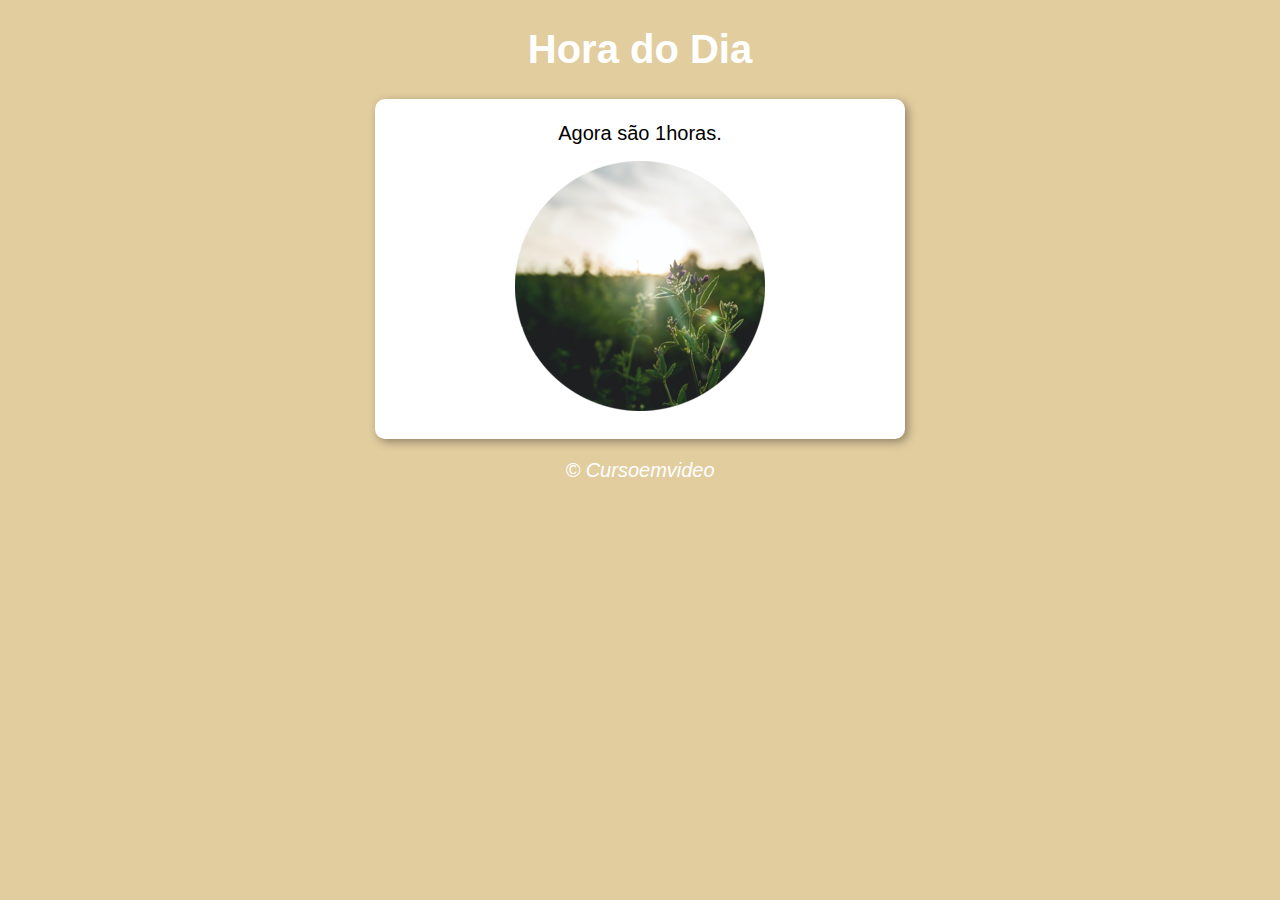
<file: Aula12/ex14/index.html>
<!DOCTYPE html>
<html lang="pt-br">
	<head>
		<meta charset="utf-8">
		<meta name="viewport" content="width=device-width, initial-scale=1.0">
		<title>Hora do Dia</title>
		<link rel="stylesheet" href="estilo.css">
	</head>
	<body onload="carregar()">
		<header> 
			<h1>Hora do Dia</h1>
		</header>
		<section>
			<div id="msg">
				testando...
			</div>
			<div id="foto">
				<img id="imagem" src="img/fotomanha.png" alt="foto do dia">
			</div>
		</section>
		<footer>
			<p>&copy; Cursoemvideo</p>
		</footer>
		<script src="script.js"></script
	</body>
</html>
</file>
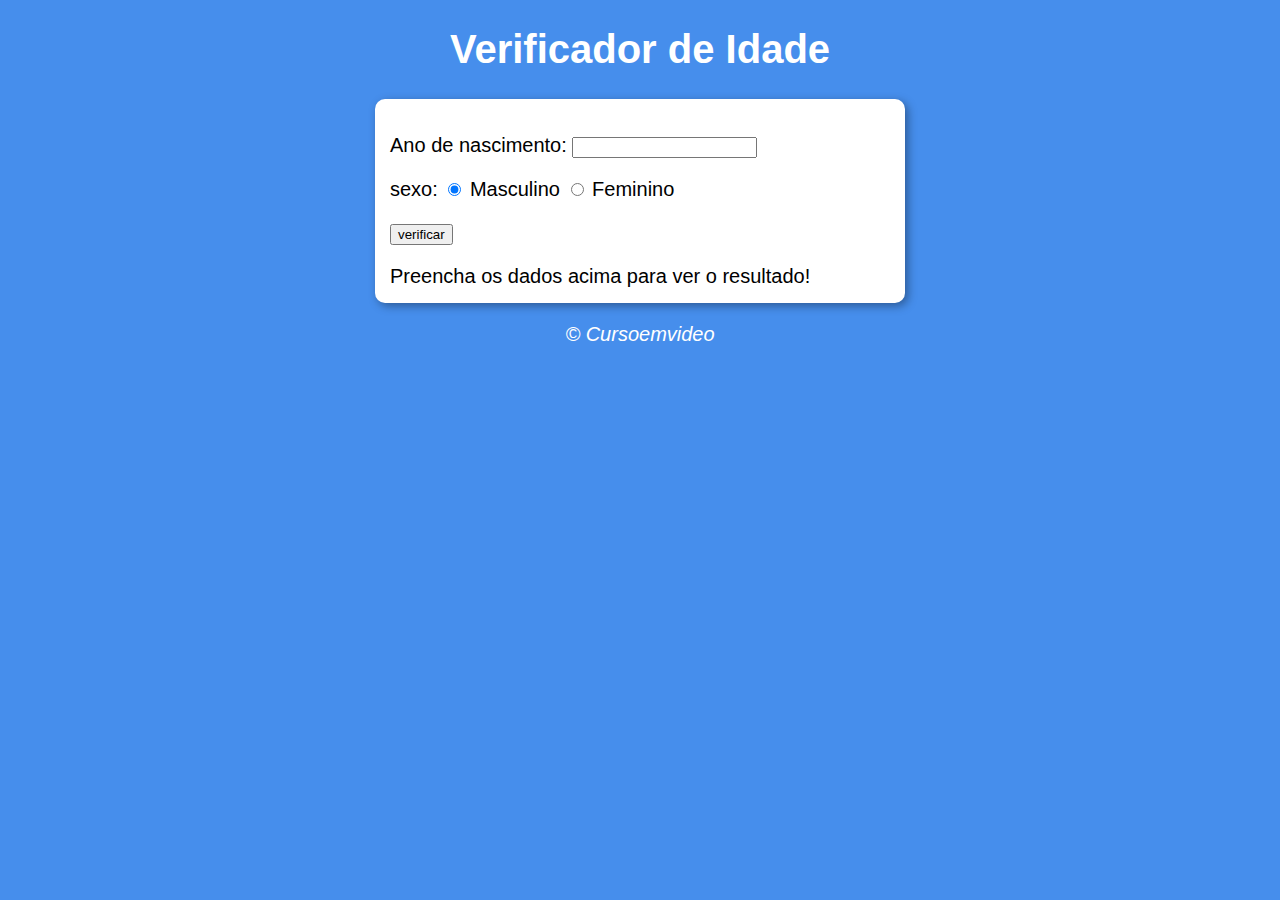
<file: Aula12/Ex15/index.html>
<!DOCTYPE html>
<html lang="pt-br">
	<head>
		<meta charset="utf-8">
		<meta name="viewport" content="width=device-width, initial-scale=1.0">
		<title>Verificador de Idade</title>
		<link rel="stylesheet" href="estilo.css">
	</head>
	<body>
		<header> 
			<h1>Verificador de Idade</h1>
		</header>
		<section>
			<div>
				<p>Ano de nascimento: 
					<input type="text" name="txtano" id="txtano">
				</p>
				<p>sexo:
					<input type="radio" name="radsex" id="mas" checked>
					<label for="mas">Masculino</label>
					<input type="radio" name="radsex" id="fem">
					<label for="fem">Feminino</label>
				</p>
				<p>
					<input type="button" value="verificar" onclick="verificar()"> </input>
				</p>
			</div>
			<div id="res">
				Preencha os dados acima para ver o resultado!
			</div>
		</section>
		<footer>
			<p>&copy; Cursoemvideo</p>
		</footer>
		<script src="script.js"></script
	</body>
</html>
</file>
<file: Aula12/ex14/estilo.css>
body {
	background: rgb(70,142,236);
	font: normal 15pt Arial;
}

header {
	color: white;
	text-align: center;
}

section {
	background: white;
	border-radius: 10px;
	padding: 15px;
	width: 500px;
	margin: auto;
	box-shadow: 3px 3px 10px rgba(0,0,0,0.363);
}

div {
	text-align: center;
	padding: 8px;
}

footer {
	color:white;
	text-align: center;
	font-style: italic;
}
</file>
<file: Aula12/Ex15/estilo.css>
body {
	background: rgb(70,142,236);
	font: normal 15pt Arial;
}

header {
	color: white;
	text-align: center;
}

section {
	background: white;
	border-radius: 10px;
	padding: 15px;
	width: 500px;
	margin: auto;
	box-shadow: 3px 3px 10px rgba(0,0,0,0.363);
}

footer {
	color:white;
	text-align: center;
	font-style: italic;
}
</file>
